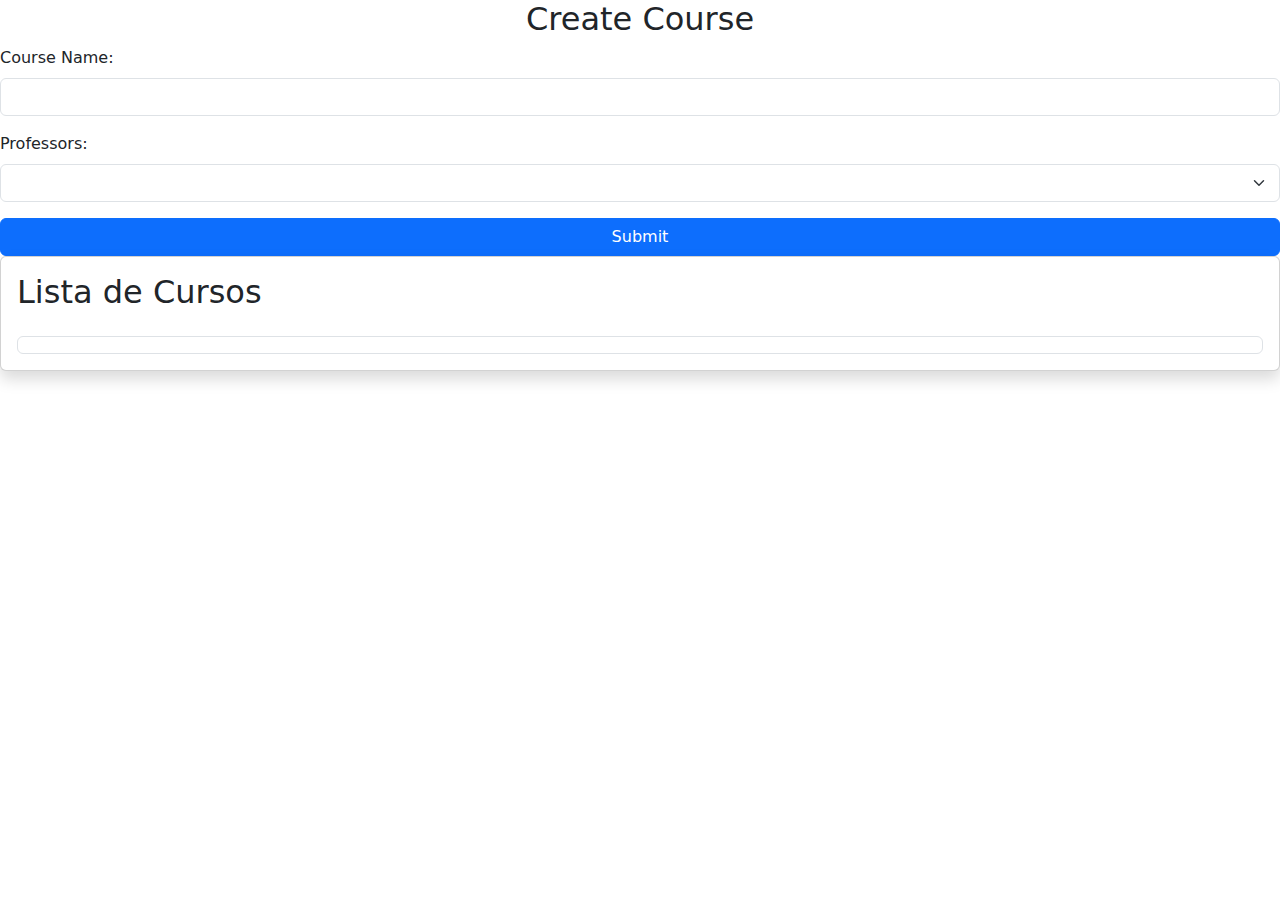
<file: src/main/resources/templates/course.html>
<!doctype html>
<html xmlns:th="http://www.thymeleaf.org" lang="es-ES">
<head>
    <meta charset="UTF-8">
    <meta name="viewport"
          content="width=device-width, user-scalable=no, initial-scale=1.0, maximum-scale=1.0, minimum-scale=1.0">
    <meta http-equiv="X-UA-Compatible" content="ie=edge">
    <title>Course</title>
    <!-- Bootstrap CSS -->
    <link href="https://cdn.jsdelivr.net/npm/bootstrap@5.3.0/dist/css/bootstrap.min.css" rel="stylesheet">
</head>
<body>
<div class="form-container">
    <h2 class="text-center">Create Course</h2>
    <form th:action="@{/course}" method="post" th:object="${course}">
        <!-- Campo para el nombre del curso -->
        <div class="mb-3">
            <label for="name" class="form-label">Course Name:</label>
            <input type="text" id="name" th:field="*{name}" class="form-control" required>
        </div>

        <!-- Selector de profesores -->
        <div class="mb-3">
            <label for="professors" class="form-label">Professors:</label>
            <select id="professors" th:field="*{professor}" class="form-select">
                <option th:each="professor : ${professors}" th:value="${professor.id}"
                        th:text="${professor.name}"></option>
            </select>
        </div>

        <!-- Botón de envío -->
        <div class="d-grid">
            <button type="submit" class="btn btn-primary">Submit</button>
        </div>
    </form>
    <!-- Lista de estudiantes -->
    <div class="card shadow">
        <div class="card-body">
            <h2 class="card-title mb-4">Lista de Cursos</h2>
            <ul class="list-group">
                <li th:each="entry : ${courses}"
                    class="list-group-item d-flex justify-content-between align-items-center">
                    <span th:text="${entry.getId()}"></span>
                    <span th:text="${entry.getName()}"></span>
                    <span th:text="${entry.getProfessor().getName()}"></span>
                </li>
            </ul>
        </div>
    </div>
</div>

<!-- Bootstrap JS (opcional, si necesitas funcionalidades de Bootstrap) -->
<script src="https://cdn.jsdelivr.net/npm/bootstrap@5.3.0/dist/js/bootstrap.bundle.min.js"></script>
</body>
</html>
</file>
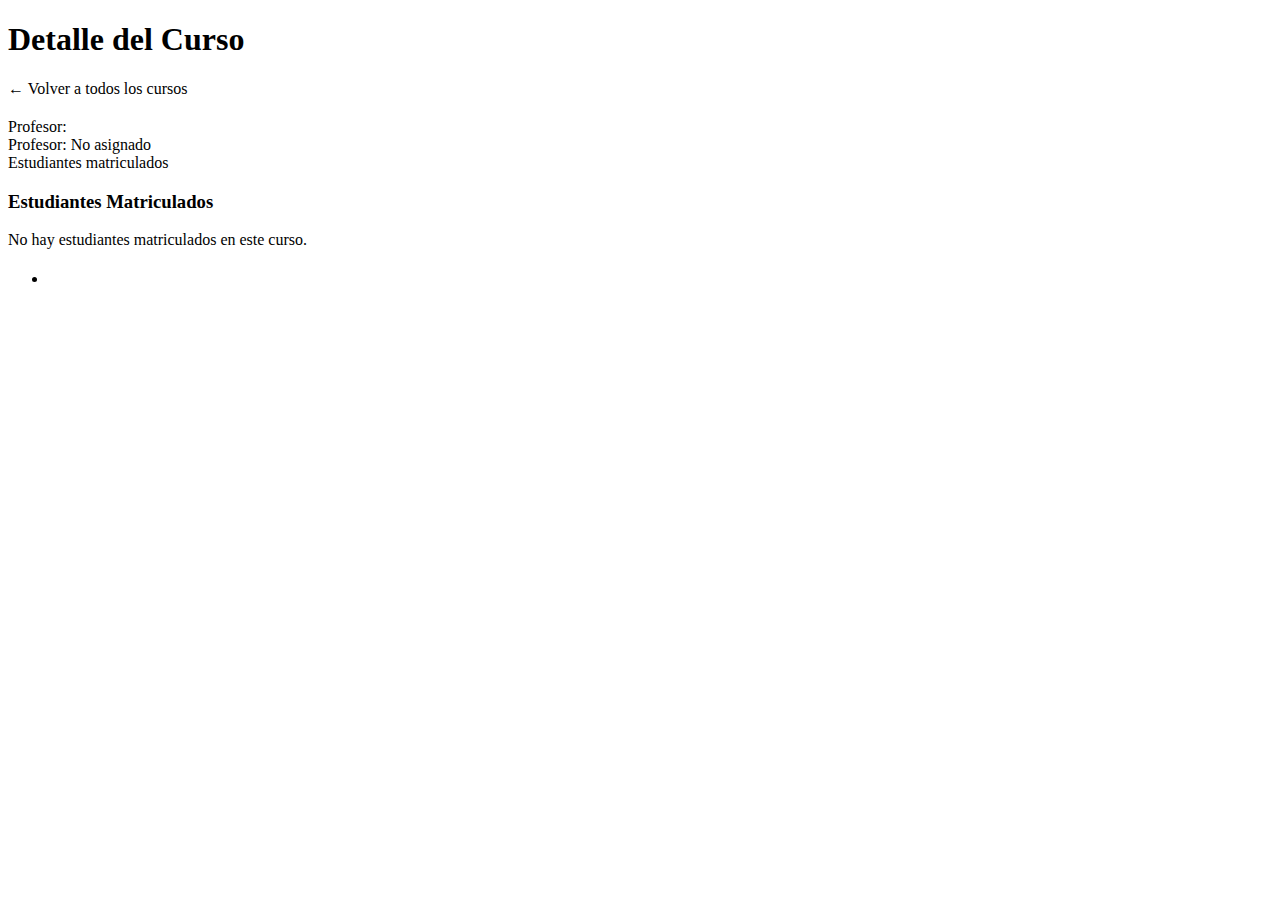
<file: src/main/resources/templates/courseDetail.html>
<!doctype html>
<html lang="es-ES" xmlns:th="http://www.thymeleaf.org">
<head>
    <meta charset="UTF-8">
    <meta name="viewport"
          content="width=device-width, user-scalable=no, initial-scale=1.0, maximum-scale=1.0, minimum-scale=1.0">
    <meta http-equiv="X-UA-Compatible" content="ie=edge">
    <title>Detalle del Curso</title>
    <link rel="stylesheet" th:href="@{/css/courseDetail.css}">
    <link href="https://fonts.googleapis.com/css2?family=Inter:wght@400;500;600;700&display=swap" rel="stylesheet">
</head>
<body>
<div class="container">
    <header class="header">
        <h1>Detalle del Curso</h1>
        <a th:href="@{/course/all}" class="back-button">← Volver a todos los cursos</a>
    </header>

    <div class="course-info">
        <div class="course-header">
            <span class="course-id" th:text="${course.id}"></span>
            <h2 th:text="${course.name}"></h2>
            <div class="professor-info" th:if="${course.professor != null}">
                <span class="label">Profesor:</span>
                <span class="professor-name" th:text="${course.professor.name}"></span>
            </div>
            <div class="professor-info" th:unless="${course.professor != null}">
                <span class="label">Profesor:</span>
                <span class="no-professor">No asignado</span>
            </div>
        </div>

        <div class="enrollment-stats">
            <div class="stat-card">
                <span class="stat-value" th:text="${students.size()}"></span>
                <span class="stat-label">Estudiantes matriculados</span>
            </div>
        </div>
    </div>

    <div class="students-section">
        <h3>Estudiantes Matriculados</h3>

        <div th:if="${students.isEmpty()}" class="empty-message">
            No hay estudiantes matriculados en este curso.
        </div>

        <ul th:unless="${students.isEmpty()}" class="student-list">
            <li th:each="student : ${students}" class="student-card">
                <a th:href="@{/student/detail(code=${student.getCode()})}" class="student-link">
                    <span class="student-code" th:text="${student.getCode()}"></span>
                    <h4 th:text="${student.getName()}"></h4>
                    <span class="student-program" th:text="${student.getProgram()}"></span>
                </a>
            </li>
        </ul>
    </div>
</div>
</body>
</html>
</file>
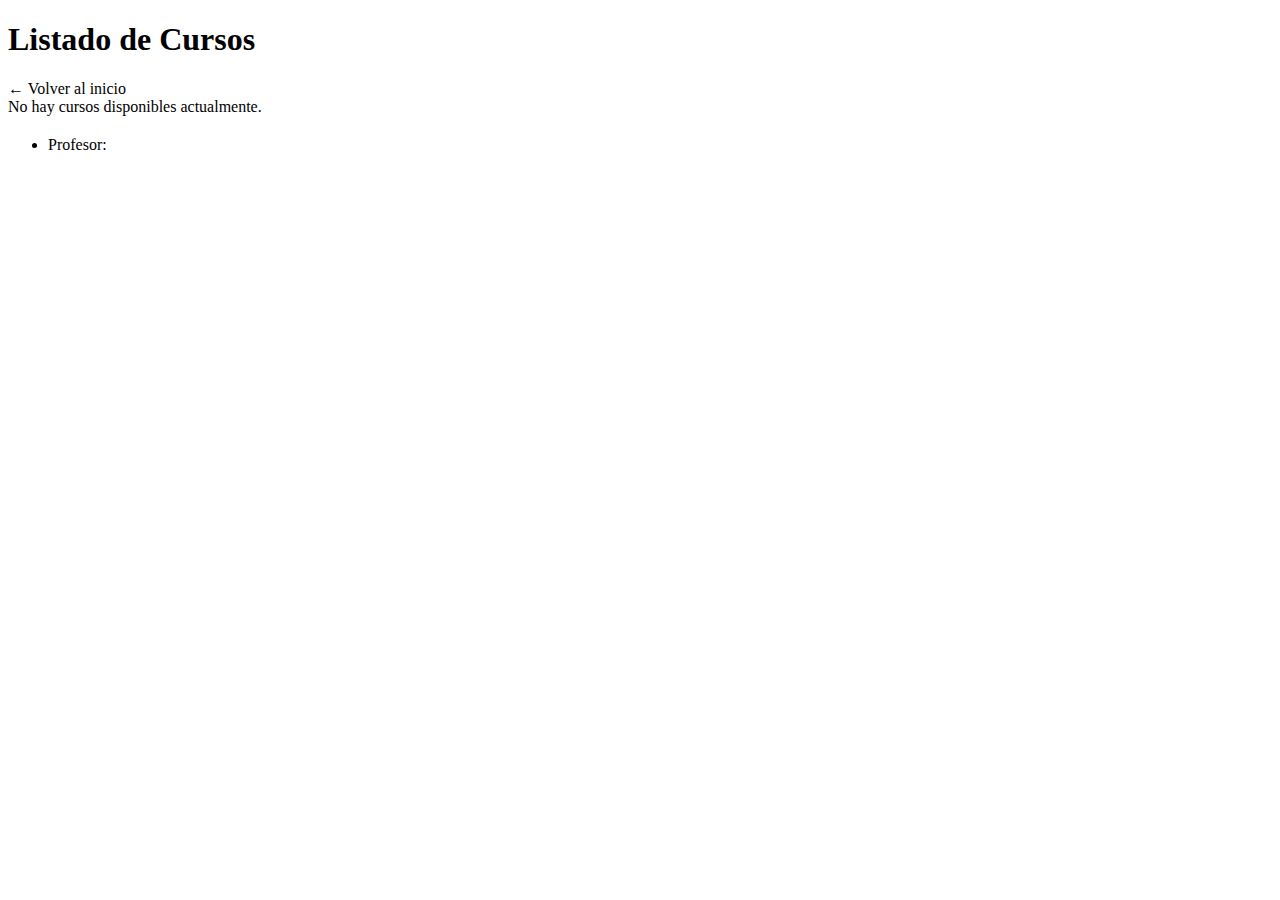
<file: src/main/resources/templates/courses.html>
<!doctype html>
<html lang="es-ES" xmlns:th="http://www.thymeleaf.org">
<head>
    <meta charset="UTF-8">
    <meta name="viewport"
          content="width=device-width, user-scalable=no, initial-scale=1.0, maximum-scale=1.0, minimum-scale=1.0">
    <meta http-equiv="X-UA-Compatible" content="ie=edge">
    <title>Listado de Cursos</title>
    <link rel="stylesheet" th:href="@{/css/courses.css}">
    <link href="https://fonts.googleapis.com/css2?family=Inter:wght@400;500;600&display=swap" rel="stylesheet">
</head>
<body>
<div class="container">
    <header class="header">
        <h1>Listado de Cursos</h1>
        <a th:href="@{/}" class="back-button">← Volver al inicio</a>
    </header>

    <div class="course-list-container">
        <div th:if="${courses.isEmpty()}" class="empty-message">
            No hay cursos disponibles actualmente.
        </div>

        <ul th:unless="${courses.isEmpty()}" class="course-list">
            <li th:each="course : ${courses}" class="course-card">
                <a th:href="@{/course/detail(courseId=${course.id})}" class="course-link">
                    <div class="course-header">
                        <span class="course-id" th:text="${course.id}"></span>
                        <h2 class="course-name" th:text="${course.name}"></h2>
                    </div>
                    <div class="course-professor">
                        <span class="professor-label">Profesor:</span>
                        <span class="professor-name"
                              th:text="${course.professor != null} ? ${course.professor.name} : 'Sin asignar'">
                            </span>
                    </div>

                </a>
            </li>
        </ul>
    </div>
</div>
</body>
</html>
</file>
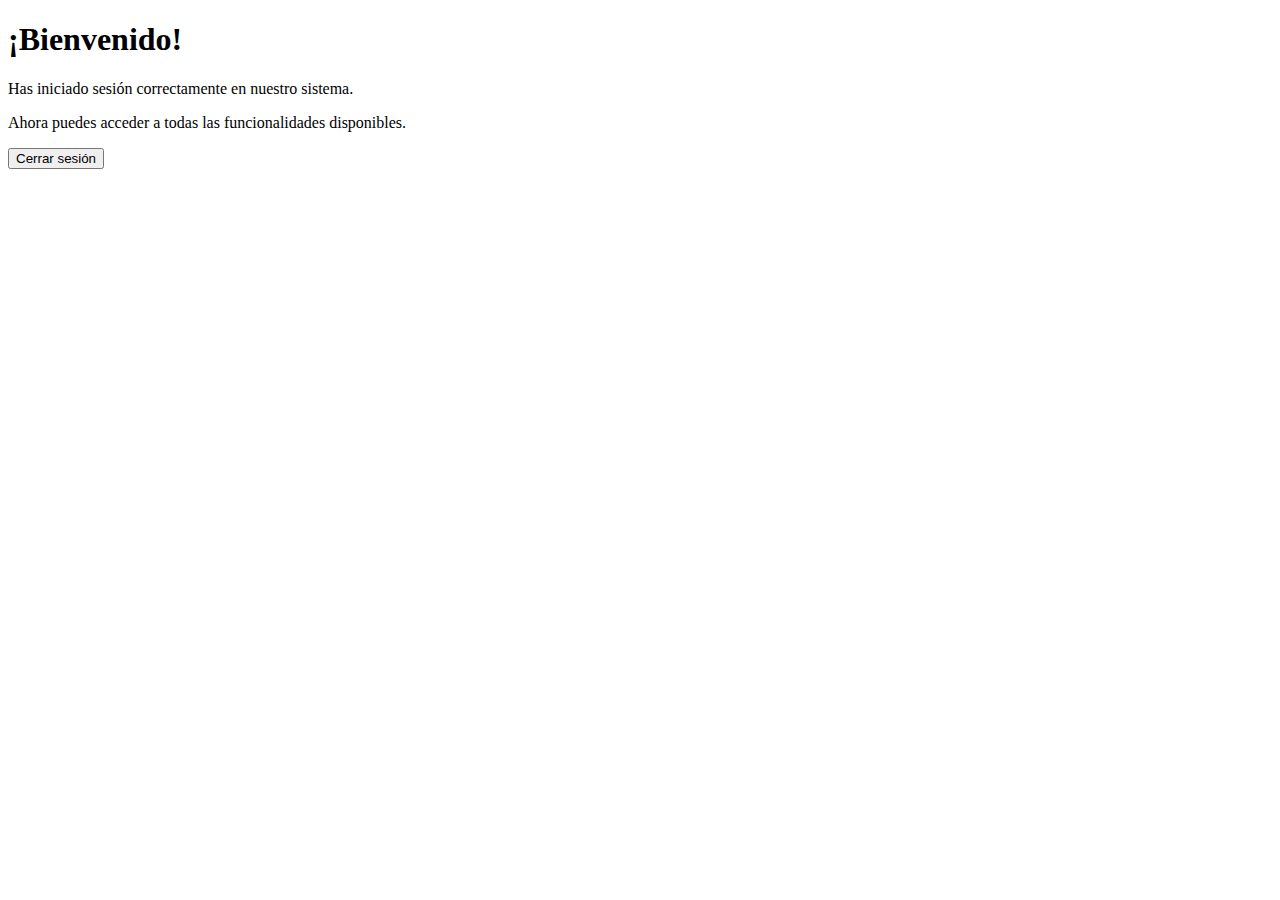
<file: src/main/resources/templates/home.html>
<!DOCTYPE html>
<html xmlns:th="http://www.thymeleaf.org" lang="es">
<head>
    <meta charset="UTF-8">
    <meta name="viewport" content="width=device-width, initial-scale=1.0">
    <title>Inicio</title>
    <link rel="stylesheet" th:href="@{/css/home.css}">
</head>
<body>
<div class="home-container">
    <header class="home-header">
        <h1>¡Bienvenido!</h1>
    </header>

    <main class="home-content">
        <div class="welcome-message">
            <p>Has iniciado sesión correctamente en nuestro sistema.</p>
            <p>Ahora puedes acceder a todas las funcionalidades disponibles.</p>
        </div>

        <div class="user-actions">
            <!-- Botón de logout (importante: debe ser un POST) -->
            <form th:action="@{/logout}" method="post">
                <button type="submit" class="logout-button">
                    <i class="fas fa-sign-out-alt"></i> Cerrar sesión
                </button>
            </form>
        </div>
    </main>

</div>
</body>
</html>
</file>
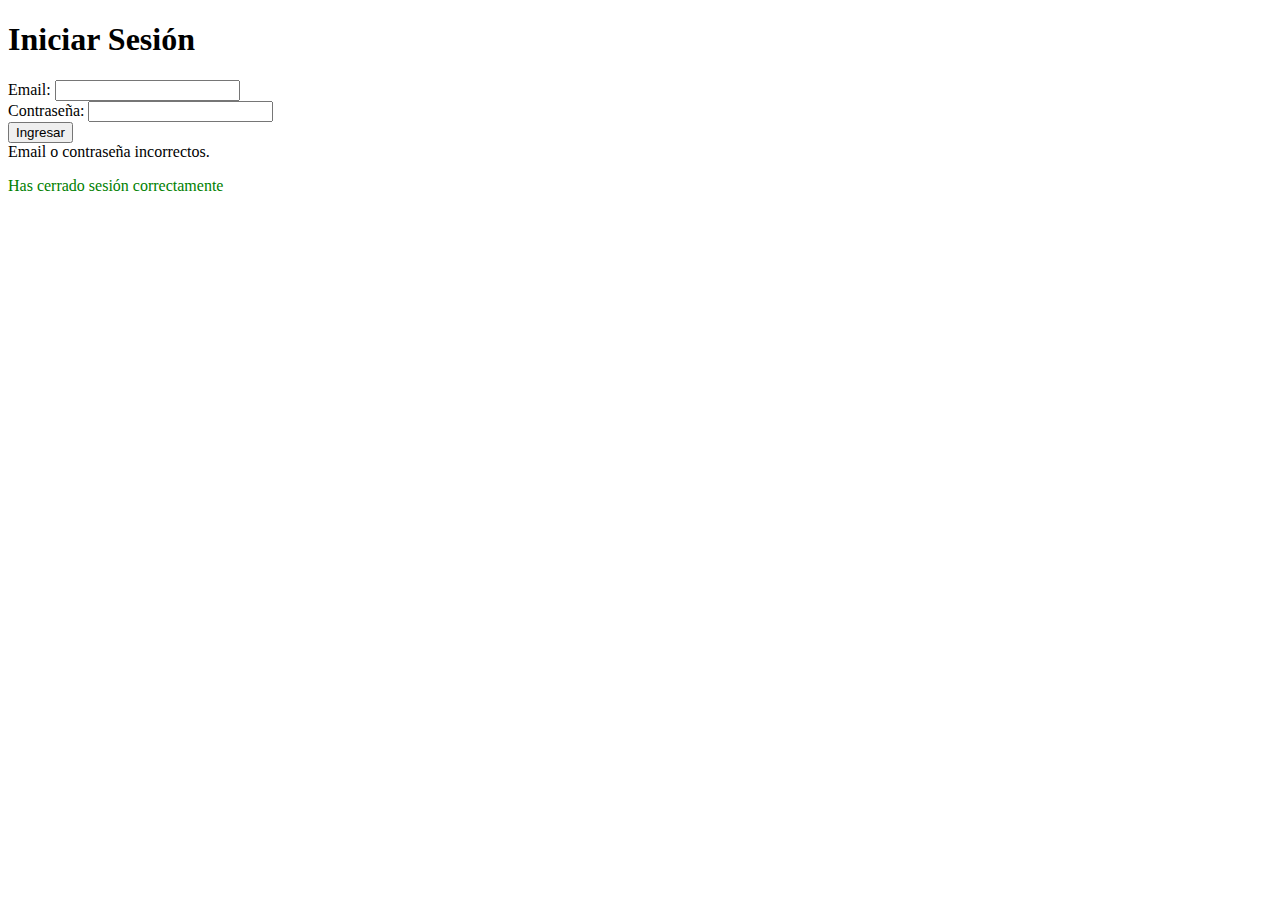
<file: src/main/resources/templates/login.html>
<!DOCTYPE html>
<html xmlns:th="http://www.thymeleaf.org" lang="es">
<head>
    <meta charset="UTF-8">
    <meta name="viewport" content="width=device-width, initial-scale=1.0">
    <title>Login</title>
    <link rel="stylesheet" th:href="@{/css/login.css}">
</head>
<body>
<div class="login-container">
    <h1>Iniciar Sesión</h1>
    <form th:action="@{/login}" method="post">
        <div class="form-group">
            <label for="email">Email:</label>
            <input type="email" id="email" name="username" required>  <!-- Spring Security espera 'username' -->
        </div>
        <div class="form-group">
            <label for="password">Contraseña:</label>
            <input type="password" id="password" name="password" required>
        </div>
        <button type="submit" class="btn-login">Ingresar</button>
        <div th:if="${param.error}" class="error-message">
            Email o contraseña incorrectos.
        </div>
        <div th:if="${param.logout}">
            <p style="color: green;">
                Has cerrado sesión correctamente
            </p>
        </div>
    </form>
</div>
</body>
</html>
</file>
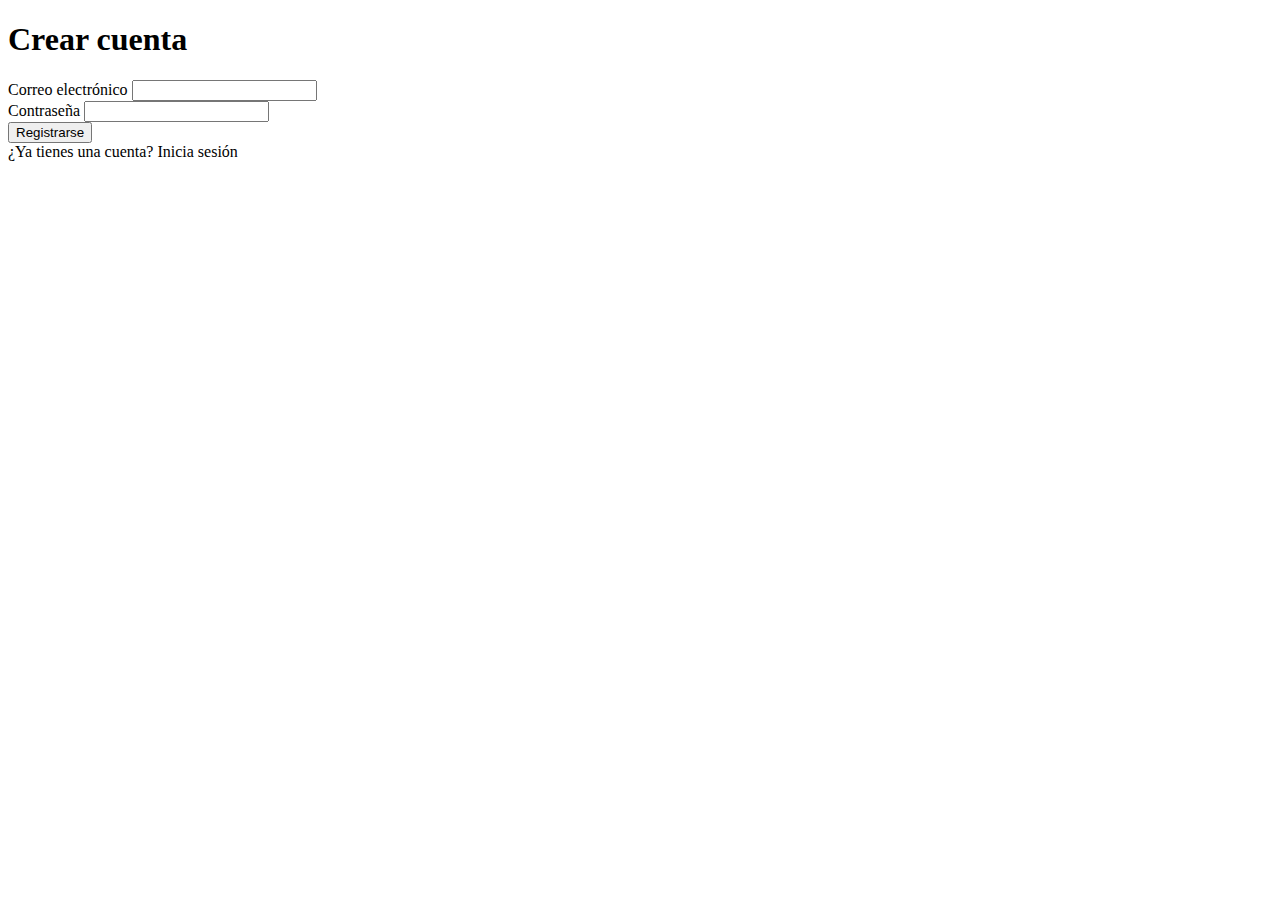
<file: src/main/resources/templates/signup.html>
<!DOCTYPE html>
<html xmlns:th="http://www.thymeleaf.org" lang="es">
<head>
    <meta charset="UTF-8">
    <meta name="viewport" content="width=device-width, initial-scale=1.0">
    <title>Registro</title>
    <link th:href="@{/css/signup.css}" rel="stylesheet">
</head>
<body>
<div class="signup-container">
    <div class="signup-form">
        <h1>Crear cuenta</h1>

        <form th:action="@{/signup}" method="post">
            <div class="form-group">
                <label for="email">Correo electrónico</label>
                <input type="email" id="email" name="email" required
                       th:value="${email != null} ? ${email} : ''">
                <small th:if="${emailError}" class="error-message" th:text="${emailError}"></small>
            </div>

            <div class="form-group">
                <label for="password">Contraseña</label>
                <input type="password" id="password" name="password" required>
                <small th:if="${passwordError}" class="error-message" th:text="${passwordError}"></small>
            </div>

            <button type="submit" class="signup-button">Registrarse</button>
        </form>

        <div class="login-link">
            ¿Ya tienes una cuenta? <a th:href="@{/login}">Inicia sesión</a>
        </div>
    </div>
</div>
</body>
</html>
</file>
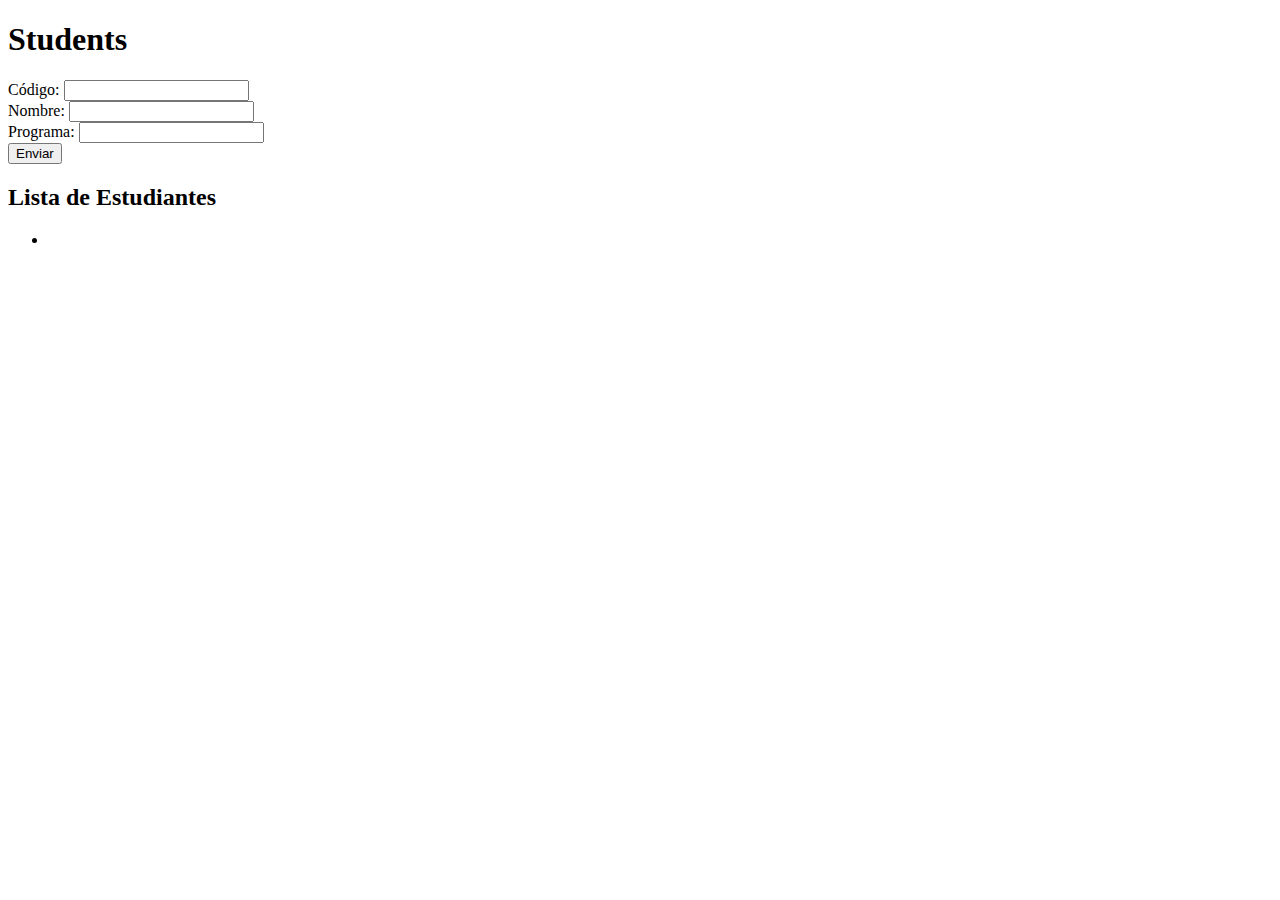
<file: src/main/resources/templates/student.html>
<!doctype html>
<html xmlns:th="http://www.thymeleaf.org" lang="es-ES">
<head>
    <meta charset="UTF-8">
    <meta name="viewport"
          content="width=device-width, user-scalable=no, initial-scale=1.0, maximum-scale=1.0, minimum-scale=1.0">
    <meta http-equiv="X-UA-Compatible" content="ie=edge">
    <link rel="stylesheet" th:href="@{/css/student.css}">
    <title>Students</title>
</head>
<body>
<h1>Students</h1>

<!-- Formulario -->
<form th:action="@{/student}" th:object="${student}" method="post">
    <div>
        <label for="code">Código:</label>
        <input type="text" th:field="*{code}" id="code" required>
    </div>
    <div>
        <label for="name">Nombre:</label>
        <input type="text" th:field="*{name}" id="name" required>
    </div>
    <div>
        <label for="program">Programa:</label>
        <input type="text" th:field="*{program}" id="program" required>
    </div>
    <button type="submit">Enviar</button>
</form>

<!-- Lista de estudiantes -->
<div class="card">
    <h2>Lista de Estudiantes</h2>
    <ul>
        <li th:each="entry : ${students}" class="clickable">
            <a th:href="@{/student/detail(code=${entry.code})}" class="student-link">
                <span th:text="${entry.code}"></span>
                <span th:text="${entry.name}"></span>
                <span th:text="${entry.program}"></span>
            </a>
        </li>
    </ul>
</div>
</body>
</html>
</file>
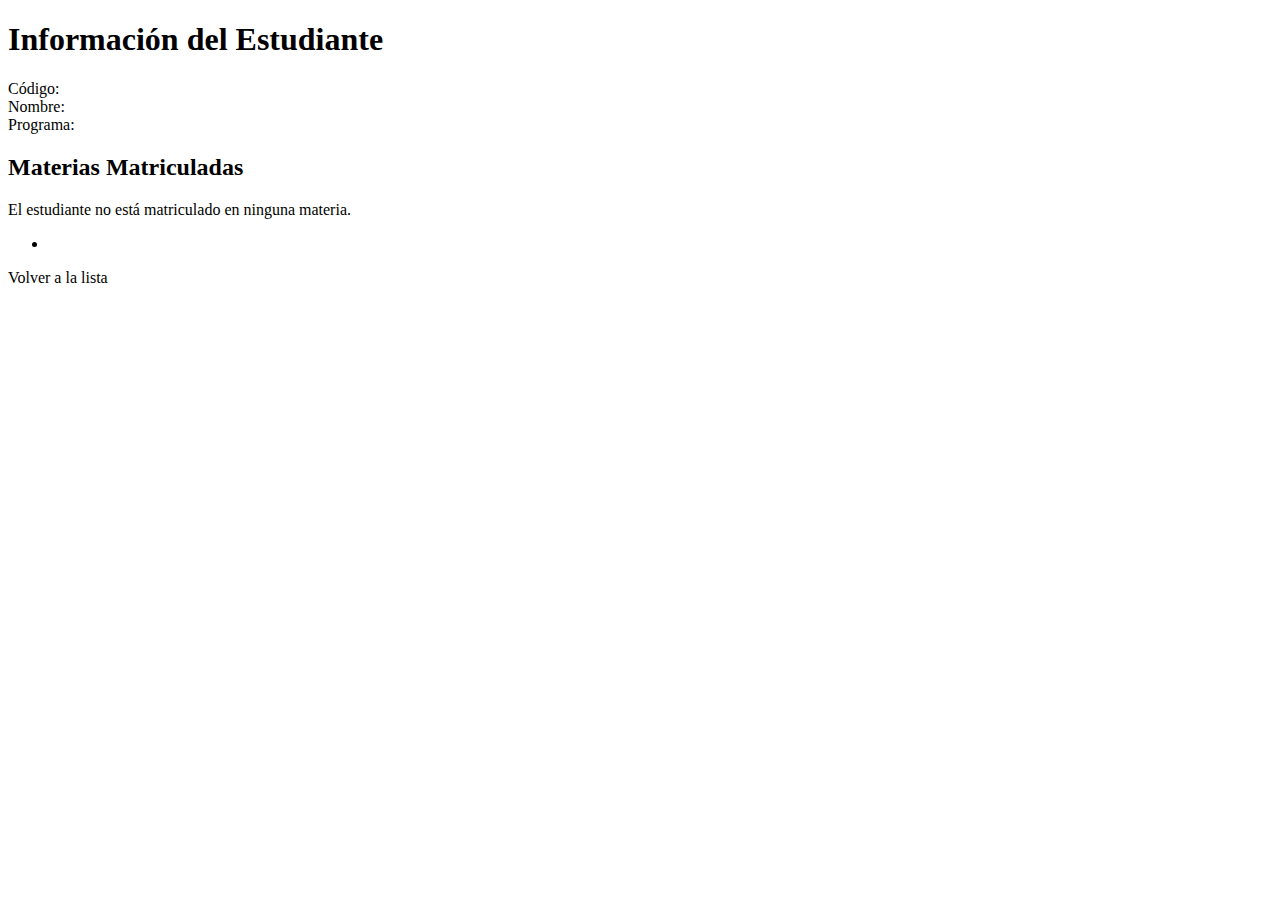
<file: src/main/resources/templates/studentDetail.html>
<!doctype html>
<html lang="es-ES" xmlns:th="http://www.thymeleaf.org">
<head>
    <meta charset="UTF-8">
    <meta name="viewport"
          content="width=device-width, user-scalable=no, initial-scale=1.0, maximum-scale=1.0, minimum-scale=1.0">
    <meta http-equiv="X-UA-Compatible" content="ie=edge">
    <title>Información del Estudiante</title>
    <link rel="stylesheet" th:href="@{/css/studentDetail.css}">
</head>
<body>

<div class="student-info">
    <h1>Información del Estudiante</h1>

    <div class="info-field">
        <span class="label">Código:</span>
        <span th:text="${student.code}"></span>
    </div>

    <div class="info-field">
        <span class="label">Nombre:</span>
        <span th:text="${student.name}"></span>
    </div>

    <div class="info-field">
        <span class="label">Programa:</span>
        <span th:text="${student.program}"></span>
    </div>

    <!-- Sección de materias matriculadas -->
    <div class="courses-section">
        <h2>Materias Matriculadas</h2>

        <div th:if="${courses.isEmpty()}">
            <p class="no-courses">El estudiante no está matriculado en ninguna materia.</p>
        </div>

        <ul th:unless="${courses.isEmpty()}" class="course-list">
            <li th:each="course : ${courses}" class="course-item">
                <span class="course-name" th:text="${course.id}"></span>
                <span class="course-name" th:text="${course.name}"></span>
                <span class="course-code" th:text="'(' + ${course.professor.getName()} + ')'"></span>
            </li>
        </ul>
    </div>

    <a th:href="@{/student}" class="back-link">Volver a la lista</a>
</div>

</body>
</html>
</file>
